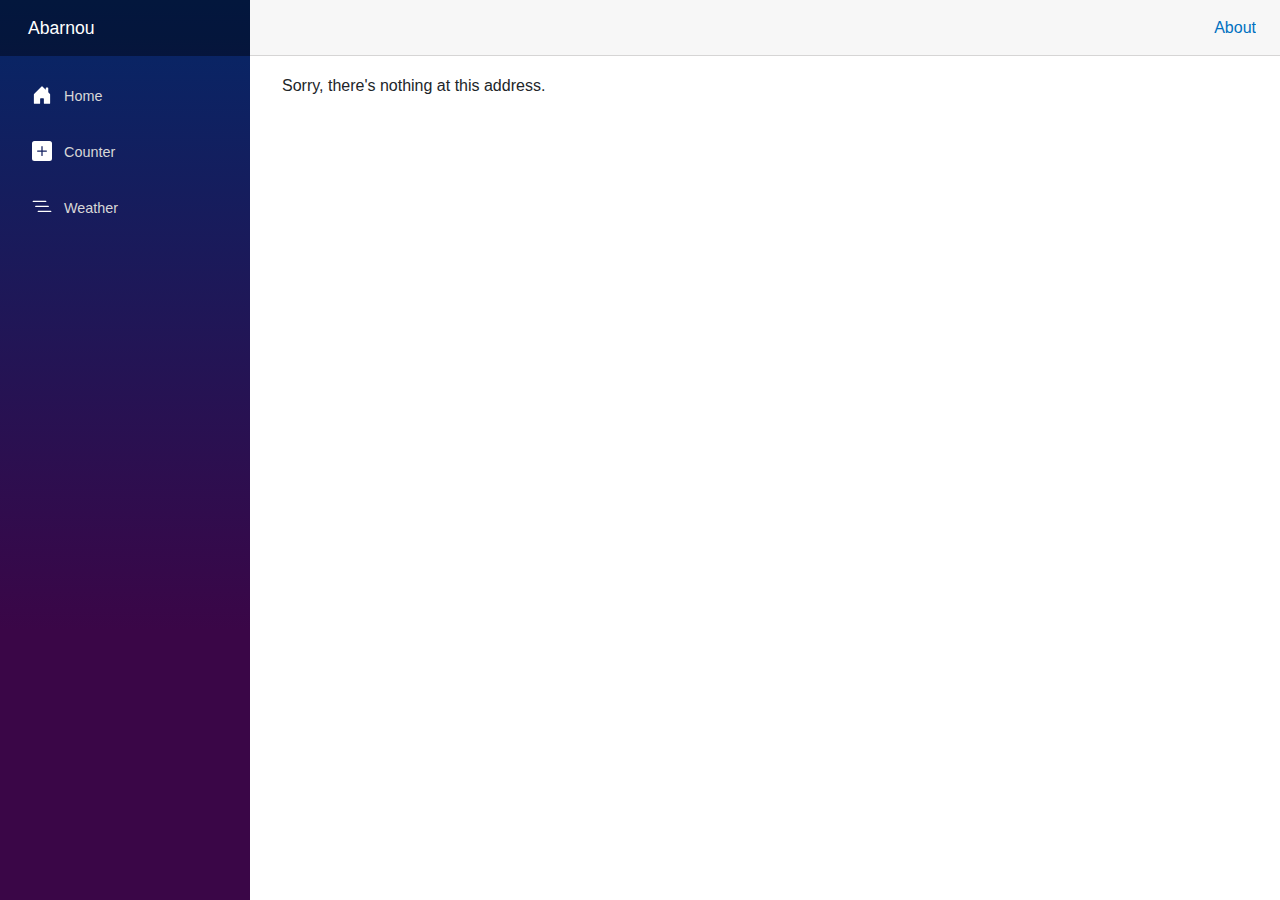
<file: Test/wwwroot/index.html>
<!DOCTYPE html>
<html lang="en">

<head>
    <meta charset="utf-8" />
    <meta name="viewport" content="width=device-width, initial-scale=1.0" />
    <title>Test</title>
    <base href="/" />
    <link rel="stylesheet" href="lib/bootstrap/dist/css/bootstrap.min.css" />
    <link rel="stylesheet" href="css/app.css" />
    <link rel="icon" type="image/png" href="favicon.png" />
    <link href="Test.styles.css" rel="stylesheet" />
</head>

<body>
    <div id="app">
        <svg class="loading-progress">
            <circle r="40%" cx="50%" cy="50%" />
            <circle r="40%" cx="50%" cy="50%" />
        </svg>
        <div class="loading-progress-text"></div>
    </div>

    <div id="blazor-error-ui">
        An unhandled error has occurred.
        <a href="." class="reload">Reload</a>
        <span class="dismiss">🗙</span>
    </div>
    <script src="_framework/blazor.webassembly.js"></script>
</body>

</html>
</file>
<file: Test/wwwroot/css/app.css>
html, body {
    font-family: 'Helvetica Neue', Helvetica, Arial, sans-serif;
}

h1:focus {
    outline: none;
}

a, .btn-link {
    color: #0071c1;
}

.btn-primary {
    color: #fff;
    background-color: #1b6ec2;
    border-color: #1861ac;
}

.btn:focus, .btn:active:focus, .btn-link.nav-link:focus, .form-control:focus, .form-check-input:focus {
  box-shadow: 0 0 0 0.1rem white, 0 0 0 0.25rem #258cfb;
}

.content {
    padding-top: 1.1rem;
}

.valid.modified:not([type=checkbox]) {
    outline: 1px solid #26b050;
}

.invalid {
    outline: 1px solid red;
}

.validation-message {
    color: red;
}

#blazor-error-ui {
    color-scheme: light only;
    background: lightyellow;
    bottom: 0;
    box-shadow: 0 -1px 2px rgba(0, 0, 0, 0.2);
    box-sizing: border-box;
    display: none;
    left: 0;
    padding: 0.6rem 1.25rem 0.7rem 1.25rem;
    position: fixed;
    width: 100%;
    z-index: 1000;
}

    #blazor-error-ui .dismiss {
        cursor: pointer;
        position: absolute;
        right: 0.75rem;
        top: 0.5rem;
    }

.blazor-error-boundary {
    background: url([data-uri]) no-repeat 1rem/1.8rem, #b32121;
    padding: 1rem 1rem 1rem 3.7rem;
    color: white;
}

    .blazor-error-boundary::after {
        content: "An error has occurred."
    }

.loading-progress {
    position: relative;
    display: block;
    width: 8rem;
    height: 8rem;
    margin: 20vh auto 1rem auto;
}

    .loading-progress circle {
        fill: none;
        stroke: #e0e0e0;
        stroke-width: 0.6rem;
        transform-origin: 50% 50%;
        transform: rotate(-90deg);
    }

        .loading-progress circle:last-child {
            stroke: #1b6ec2;
            stroke-dasharray: calc(3.141 * var(--blazor-load-percentage, 0%) * 0.8), 500%;
            transition: stroke-dasharray 0.05s ease-in-out;
        }

.loading-progress-text {
    position: absolute;
    text-align: center;
    font-weight: bold;
    inset: calc(20vh + 3.25rem) 0 auto 0.2rem;
}

    .loading-progress-text:after {
        content: var(--blazor-load-percentage-text, "Loading");
    }

code {
    color: #c02d76;
}

.form-floating > .form-control-plaintext::placeholder, .form-floating > .form-control::placeholder {
    color: var(--bs-secondary-color);
    text-align: end;
}

.form-floating > .form-control-plaintext:focus::placeholder, .form-floating > .form-control:focus::placeholder {
    text-align: start;
}
</file>
